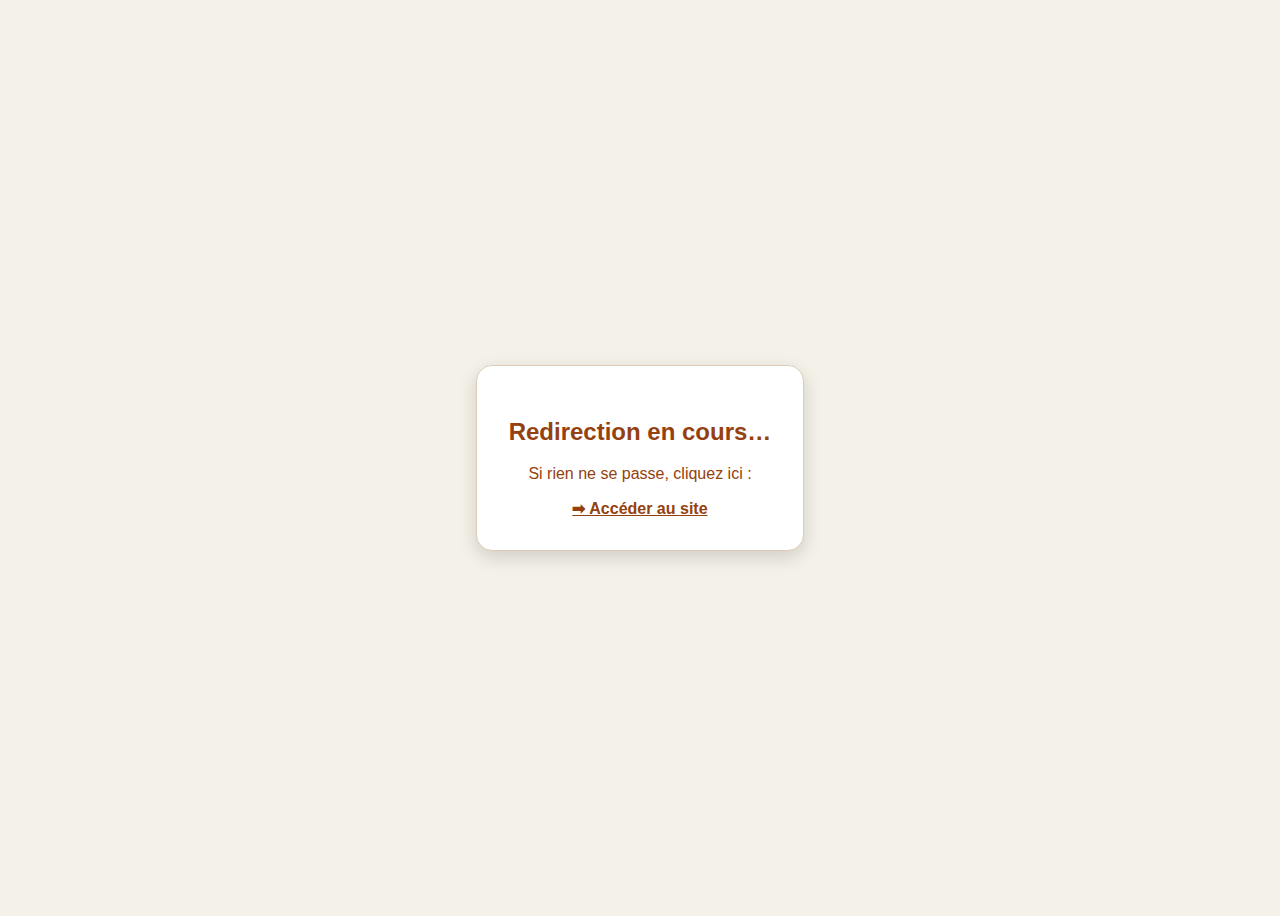
<file: index.html>
<!DOCTYPE html>
<html lang="fr">
<head>
    <meta charset="UTF-8">

    <!-- Redirection automatique -->
    <meta http-equiv="refresh" content="0; url=Site%20Internet%201/index.php">

    <title>Redirection...</title>

    <style>
        body {
            font-family: Arial, sans-serif;
            background: #f4f1e8;
            display: flex;
            align-items: center;
            justify-content: center;
            height: 100vh;
            color: #94410f;
        }

        .box {
            text-align: center;
            background: white;
            padding: 2rem;
            border-radius: 16px;
            box-shadow: 0 6px 18px rgba(0,0,0,0.15);
            border: 1px solid #dfcbb9;
        }

        a {
            color: #94410f;
            font-weight: bold;
        }
    </style>
</head>

<body>
    <div class="box">
        <h2>Redirection en cours…</h2>
        <p>Si rien ne se passe, cliquez ici :</p>
        <a href="Site%20Internet%201/index.php">➡ Accéder au site</a>
    </div>
</body>
</html>
</file>
